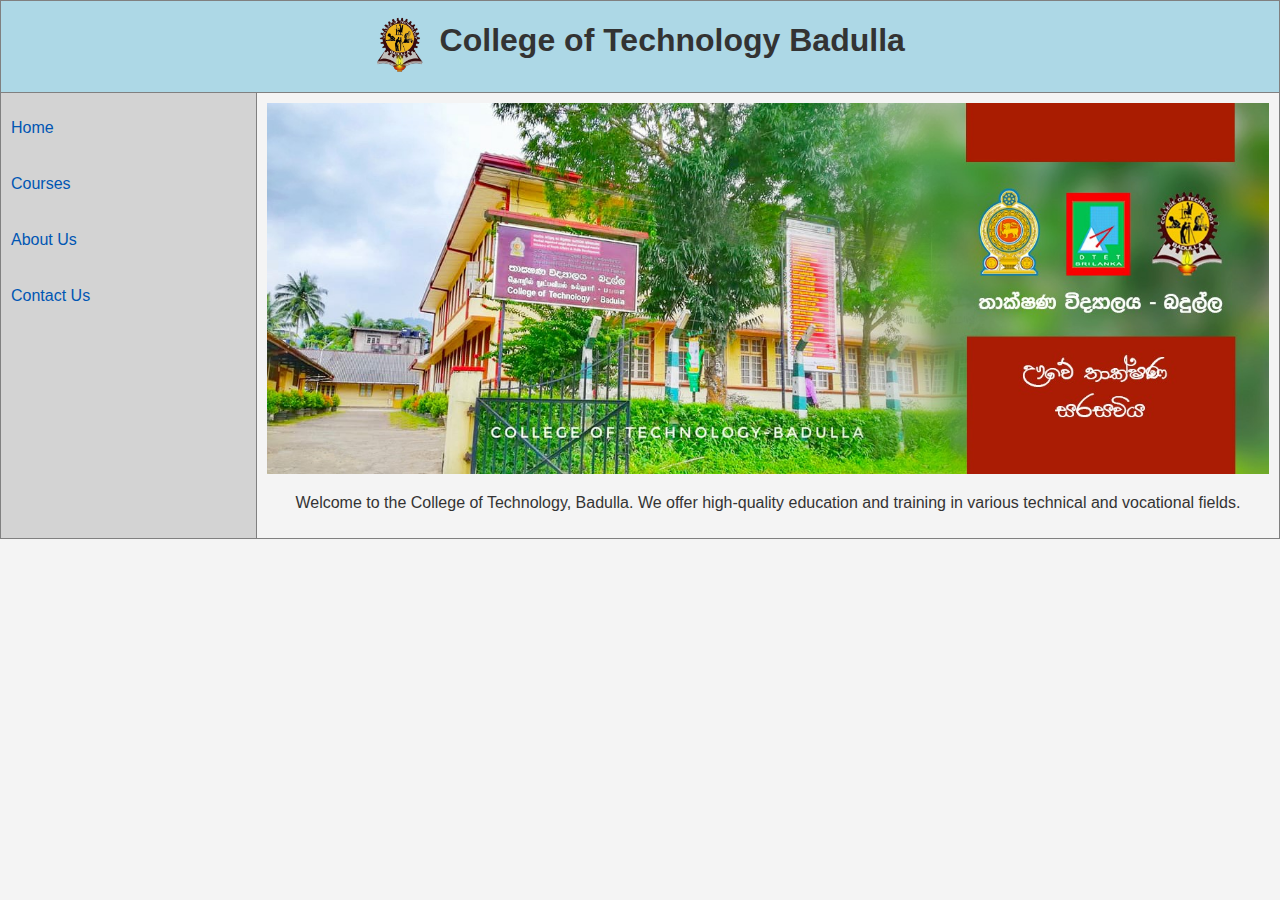
<file: index.html>
<!DOCTYPE html>
<html lang="en">
<head>
    <meta charset="UTF-8">
    <meta name="viewport" content="width=device-width, initial-scale=1.0">
    <title>College of Technology Badulla</title>
    <link rel="stylesheet" href="styles.css">
</head>
<body>
    <table border="1" width="100%" style="border-collapse: collapse;">
        <!-- Banner Section -->
        <tr>
            <td colspan="3" align="center" bgcolor="lightblue">
                <img src="images/TechnicalCollageLogo.png" alt="College Logo" width="50" style="vertical-align: middle;">
                <h1 style="display: inline; margin-left: 10px;">College of Technology Badulla</h1>
            </td>
        </tr>
        
        </tr>
        
        
        
        <!-- Content Section -->
        <tr>
            <!-- Left Side Links -->
            <td width="20%" valign="top" bgcolor="lightgray">
                
                <ul>
                    <li><a href="index.html">Home</a></li>
                    <br>
                    <li><a href="courses.html">Courses</a></li></a></li>
                    <br>
                    <li><a href="about-us.html">About Us</a></li>
                    <br>
                    <li><a href="contact-us.html">Contact Us</a></li>
                    <br>
                    
                </ul>
            </td>

            <!-- Main Content -->
            <td width="80%" valign="top" align="center">
                <img src="images\CotBadulla.jpg" alt="College of Technology Badulla" width="100%">
                <p>Welcome to the College of Technology, Badulla. We offer high-quality education and training in various technical and vocational fields.</p>
                
                
            </td>
        </tr>
    </table>
</body>
</html>
</file>
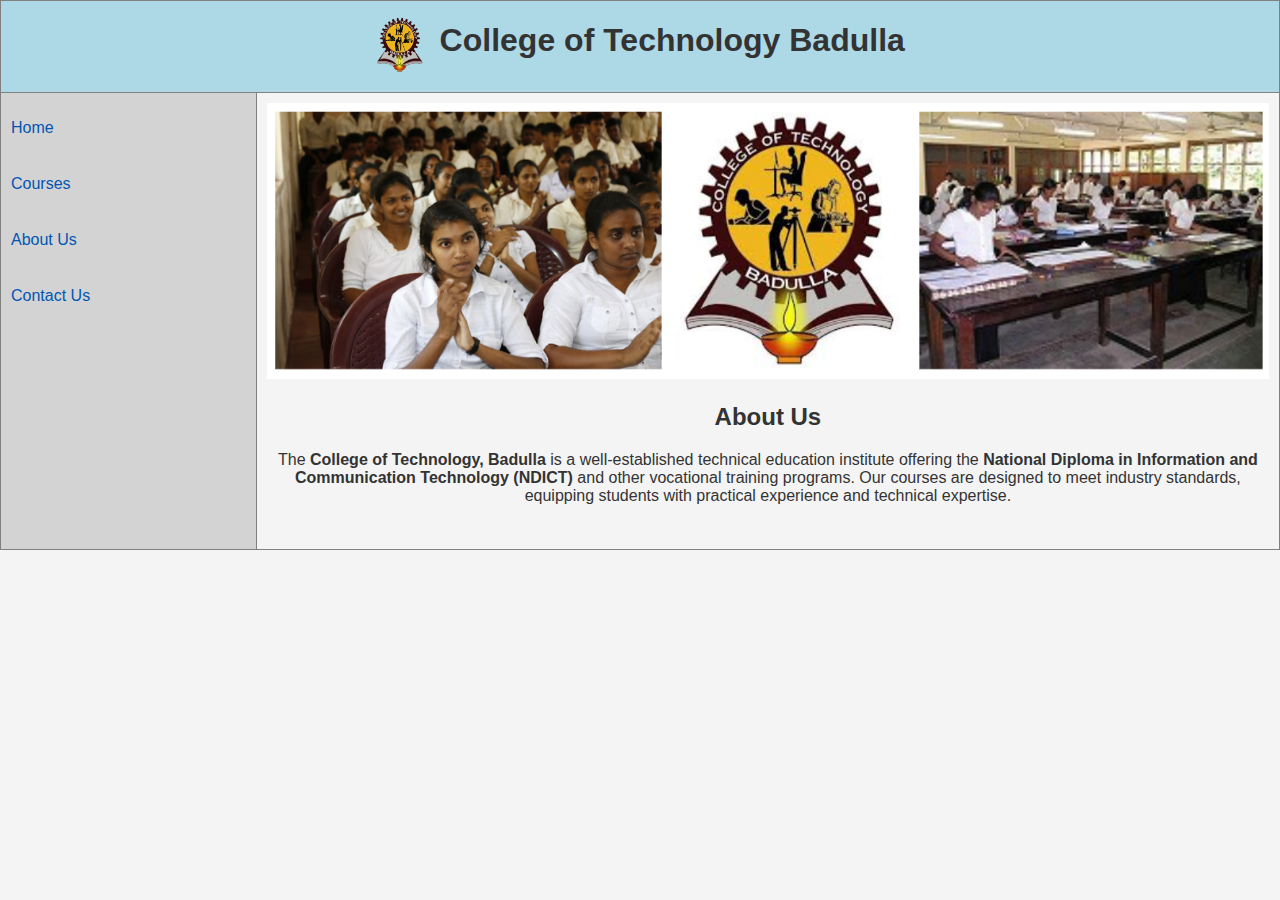
<file: about-us.html>
<!DOCTYPE html>
<html lang="en">
<head>
    <meta charset="UTF-8">
    <meta name="viewport" content="width=device-width, initial-scale=1.0">
    <title>College of Technology Badulla</title>
    <link rel="stylesheet" href="styles.css">
    
</head>
<body>
    <table border="1" width="100%" style="border-collapse: collapse;">
        <!-- Banner Section -->
        <tr>
            <td colspan="3" align="center" bgcolor="lightblue">
                <img src="images/TechnicalCollageLogo.png" alt="College Logo" width="50" style="vertical-align: middle;">
                <h1 style="display: inline; margin-left: 10px;">College of Technology Badulla</h1>
            </td>
        </tr>
        
        
        <!-- Content Section -->
        <tr>
            <!-- Left Side Links -->
            <td width="20%" valign="top" bgcolor="lightgray">
                
                <ul>
                    <li><a href="index.html">Home</a></li>
                    <br>
                    <li><a href="courses.html">Courses</a></li></a></li>
                    <br>
                    <li><a href="about-us.html">About Us</a></li>
                    <br>
                    <li><a href="contact-us.html">Contact Us</a></li>
                    <br>
                    
                </ul>
            </td>

            <!-- Main Content -->
            <td width="80%" valign="top" align="center">
                <img src="images\AboutUs.png" alt="College of Technology Badulla" width="100%">
           

                <h2>About Us</h2>
    <p>
        The <b>College of Technology, Badulla</b> is a well-established technical education institute offering the 
        <b>National Diploma in Information and Communication Technology (NDICT)</b> and other vocational training programs. 
        Our courses are designed to meet industry standards, equipping students with practical experience and technical expertise.
    </p>
    <br>

    
            </td>
            
        </tr>
    </table>
</body>
</html>
</file>
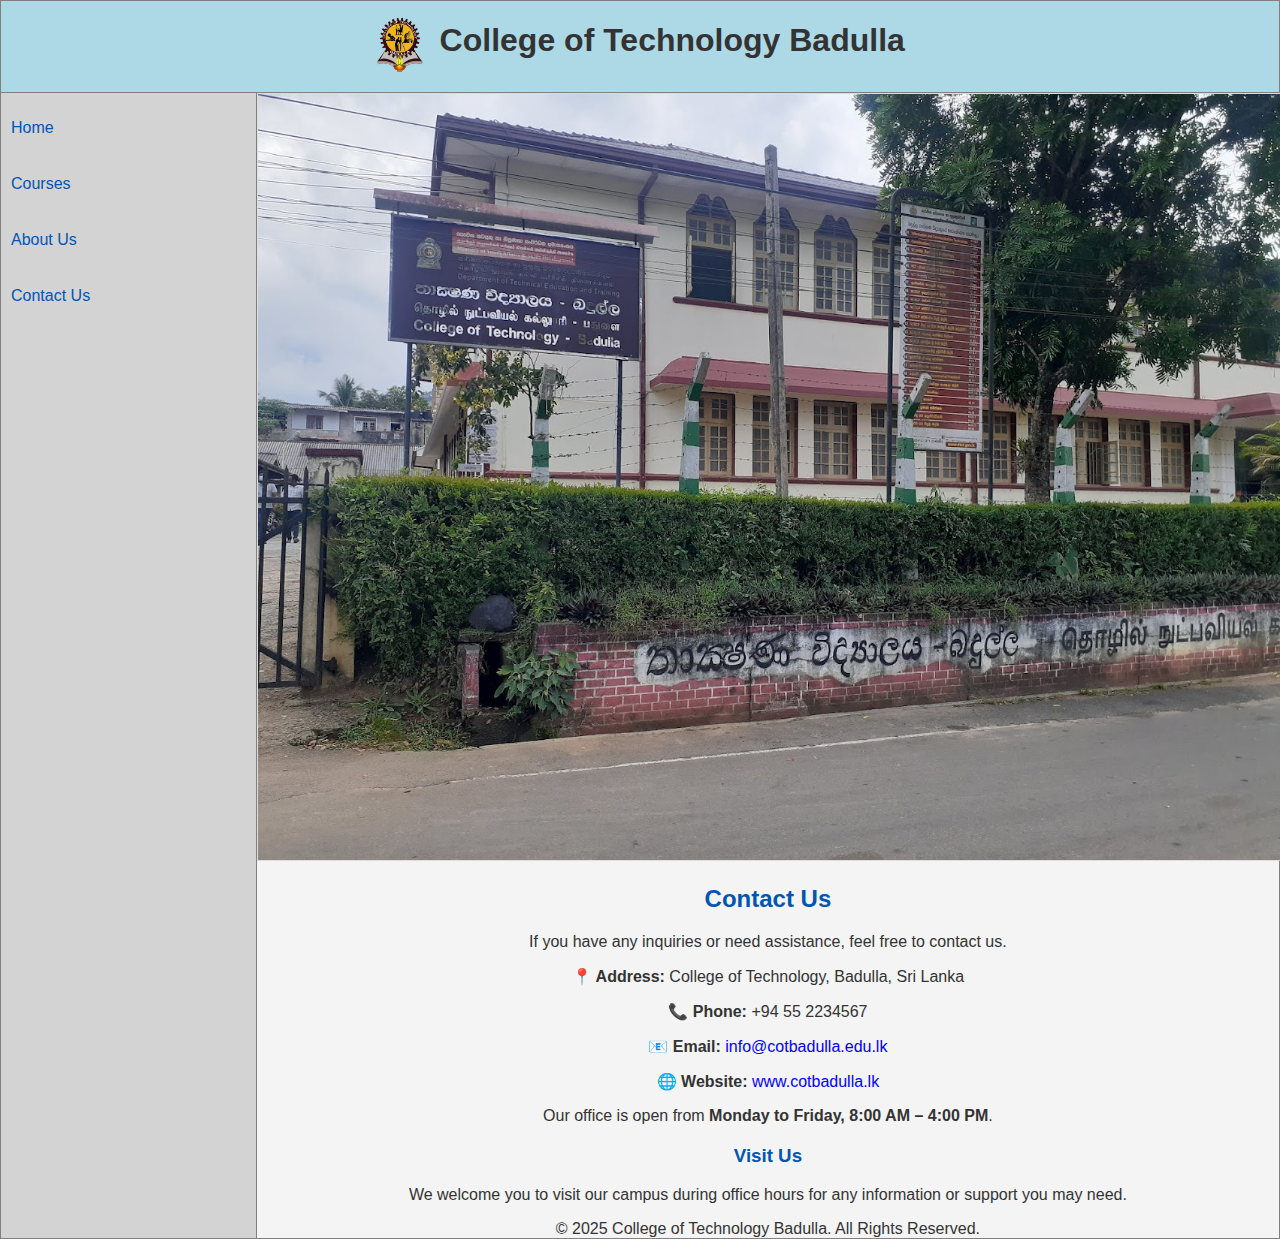
<file: Contact-us.html>
<!DOCTYPE html>
<html lang="en">
<head>
    <meta charset="UTF-8">
    <meta name="viewport" content="width=device-width, initial-scale=1.0">
    <title>College of Technology Badulla</title>
    <link rel="stylesheet" href="styles.css">
    
</head>
<body>
    <table border="1" width="100%" style="border-collapse: collapse;">
        <!-- Banner Section -->
         <!-- Banner Section -->
         <tr>
            <td colspan="3" align="center" bgcolor="lightblue">
                <img src="images/TechnicalCollageLogo.png" alt="College Logo" width="50" style="vertical-align: middle;">
                <h1 style="display: inline; margin-left: 10px;">College of Technology Badulla</h1>
            </td>
        </tr>
        
        
        
        <!-- Content Section -->
       
            <!-- Left Side Links -->
            <td width="20%" valign="top" bgcolor="lightgray">
                
                <ul>
                    <li><a href="index.html">Home</a></li>
                    <br>
                    <li><a href="courses.html">Courses</a></li></a></li>
                    <br>
                    <li><a href="about-us.html">About Us</a></li>
                    <br>
                    <li><a href="contact-us.html">Contact Us</a></li>
                    <br>
                    
                </ul>
            </td>

            <!-- Main Content -->
            <td width="80%" valign="top" align="center" style="padding: 0px;">
                <img src="images\Frontgate.jpg" alt="College of Technology Badulla" width="100%" style="border: 1px solid #ddd;">
                
                <h2 style="color: #0056b3; margin-top: 20px;">Contact Us</h2>
                <p>If you have any inquiries or need assistance, feel free to contact us.</p>
                
                <p><b>📍 Address:</b> College of Technology, Badulla, Sri Lanka</p>
                <p><b>📞 Phone:</b> +94 55 2234567</p>
                <p><b>📧 Email:</b> <a href="mailto:info@cotbadulla.edu.lk" style="color: blue; text-decoration: none;">info@cotbadulla.edu.lk</a></p>
                <p><b>🌐 Website:</b> <a href="index.html" style="color: blue; text-decoration: none;" target="_blank">www.cotbadulla.lk</a></p>
                <p>Our office is open from <b>Monday to Friday, 8:00 AM – 4:00 PM</b>.</p>
                
                <h3 style="color: #0056b3; margin-top: 20px;">Visit Us</h3>
                <p>We welcome you to visit our campus during office hours for any information or support you may need.</p>
            
                <p style="margin: 0;">&copy; 2025 College of Technology Badulla. All Rights Reserved.</p>

                </td>
        </tr>
        
        <!-- Footer Section -->
       
    </table>
</body>
</html>
</file>
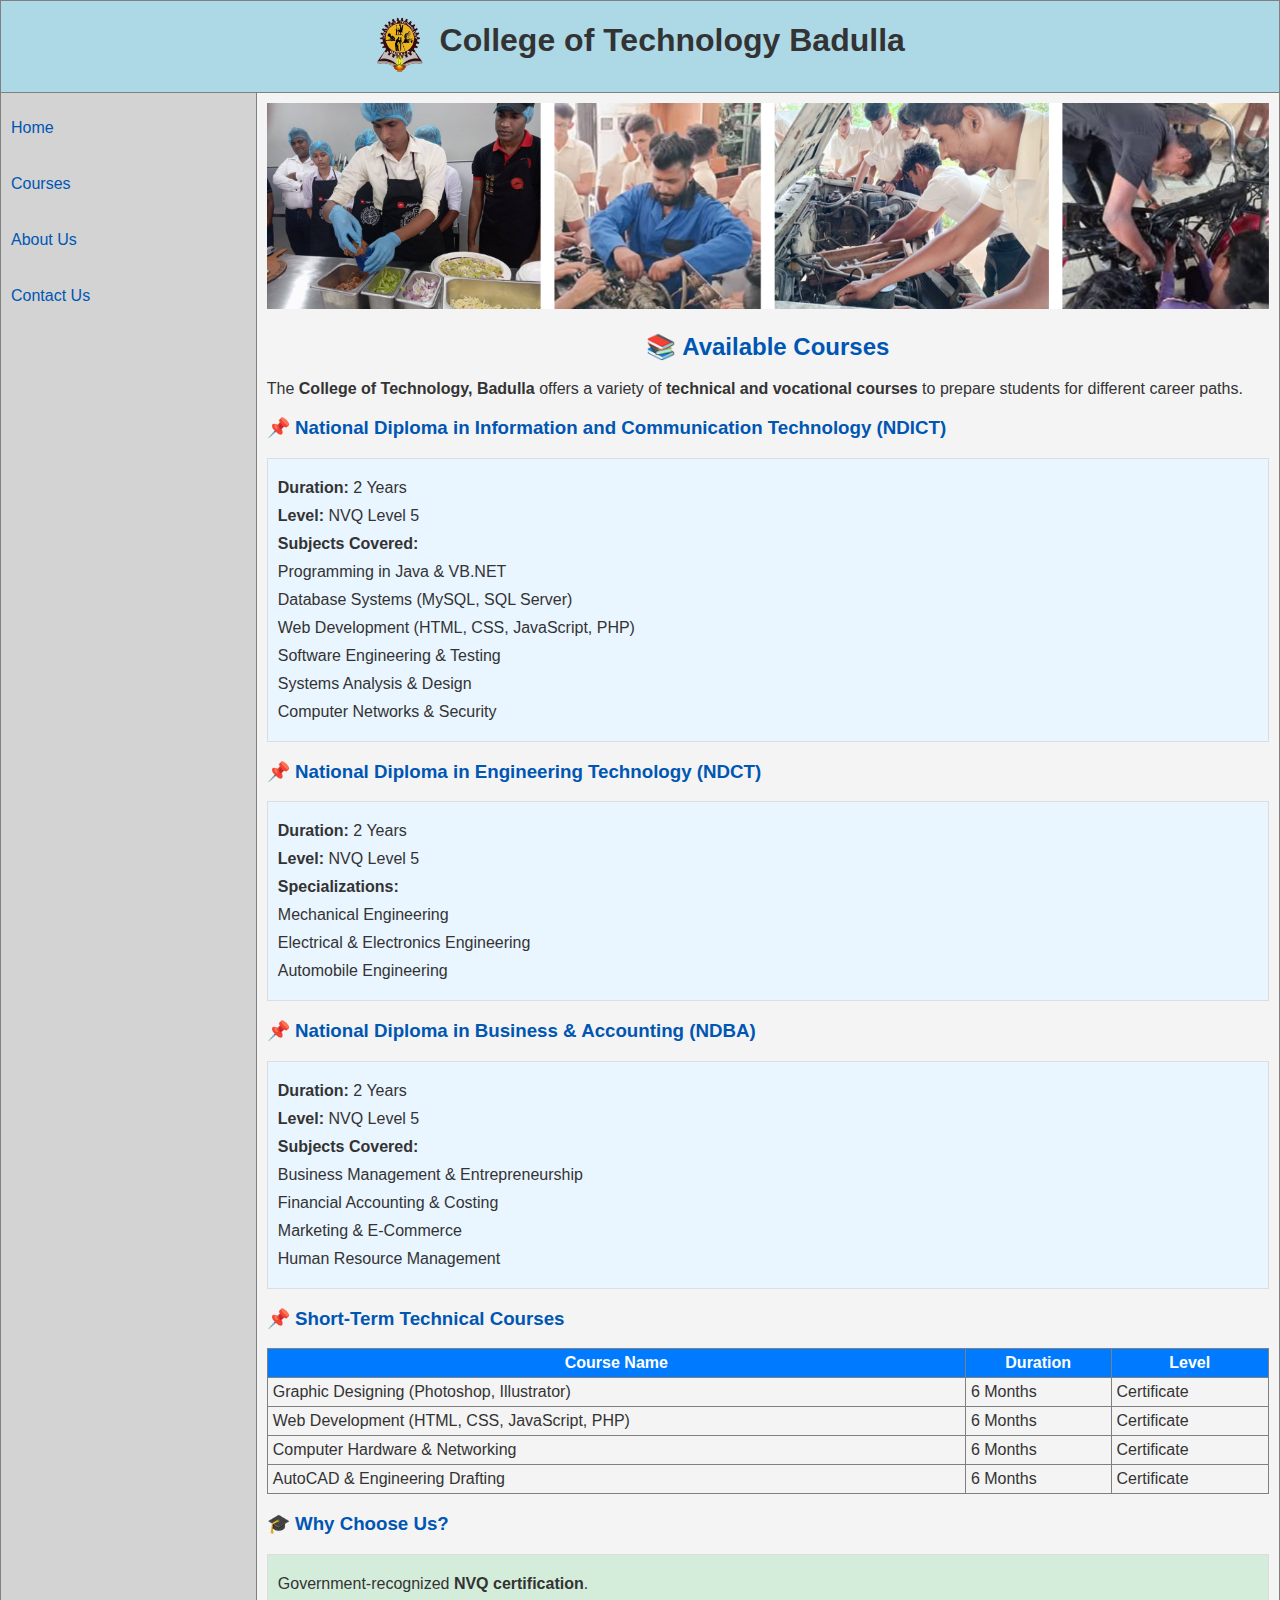
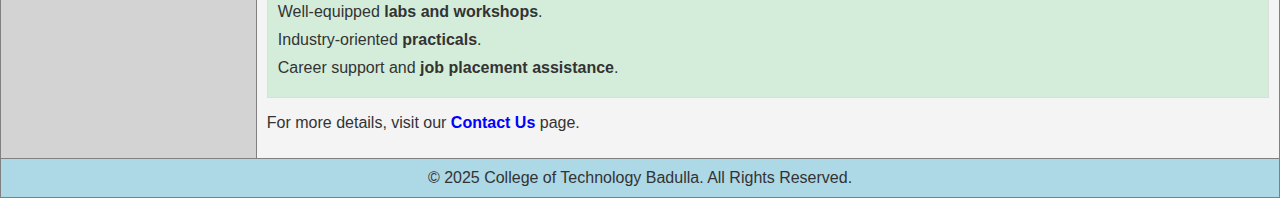
<file: courses.html>
<!DOCTYPE html>
<html lang="en">
<head>
    <meta charset="UTF-8">
    <meta name="viewport" content="width=device-width, initial-scale=1.0">
    <title>College of Technology Badulla</title>
    
    <link rel="stylesheet" href="styles.css">
</head>
<body>
    <table border="1" width="100%" style="border-collapse: collapse;">
        <!-- Banner Section -->
         <!-- Banner Section -->
         <tr>
            <td colspan="3" align="center" bgcolor="lightblue">
                <img src="images/TechnicalCollageLogo.png" alt="College Logo" width="50" style="vertical-align: middle;">
                <h1 style="display: inline; margin-left: 10px;">College of Technology Badulla</h1>
            </td>
        </tr>
        
        

        <!-- Content Section -->
        <tr>
            <!-- Left Side Links -->
            <td width="20%" valign="top" bgcolor="lightgray">
                
                <ul>
                    <li><a href="index.html">Home</a></li>
                    <br>
                    <li><a href="courses.html">Courses</a></li></a></li>
                    <br>
                    <li><a href="about-us.html">About Us</a></li>
                    <br>
                    <li><a href="contact-us.html">Contact Us</a></li>
                    <br>
                    
                </ul>
            </td>

            <!-- Main Content -->
            <td width="80%" valign="top" style="padding: 10px;">

                
                    <img src="images\FB_Images_Of_Other Courses .png" alt="College of Technology Badulla" width="100%">

                <h2 style="text-align: center; color: #0056b3;">📚 Available Courses</h2>
                <p>The <b>College of Technology, Badulla</b> offers a variety of <b>technical and vocational courses</b> to prepare students for different career paths.</p>

                <h3 style="color: #0056b3;">📌 National Diploma in Information and Communication Technology (NDICT)</h3>
                <ul style="background: #e9f5ff; padding: 10px; border: 1px solid #ddd;">
                    <li><b>Duration:</b> 2 Years</li>
                    <li><b>Level:</b> NVQ Level 5</li>
                    <li><b>Subjects Covered:</b>
                        <ul>
                            <li>Programming in Java & VB.NET</li>
                            <li>Database Systems (MySQL, SQL Server)</li>
                            <li>Web Development (HTML, CSS, JavaScript, PHP)</li>
                            <li>Software Engineering & Testing</li>
                            <li>Systems Analysis & Design</li>
                            <li>Computer Networks & Security</li>
                        </ul>
                    </li>
                </ul>

                <h3 style="color: #0056b3;">📌 National Diploma in Engineering Technology (NDCT)</h3>
                <ul style="background: #e9f5ff; padding: 10px; border: 1px solid #ddd;">
                    <li><b>Duration:</b> 2 Years</li>
                    <li><b>Level:</b> NVQ Level 5</li>
                    <li><b>Specializations:</b>
                        <ul>
                            <li>Mechanical Engineering</li>
                            <li>Electrical & Electronics Engineering</li>
                            <li>Automobile Engineering</li>
                        </ul>
                    </li>
                </ul>

                <h3 style="color: #0056b3;">📌 National Diploma in Business & Accounting (NDBA)</h3>
                <ul style="background: #e9f5ff; padding: 10px; border: 1px solid #ddd;">
                    <li><b>Duration:</b> 2 Years</li>
                    <li><b>Level:</b> NVQ Level 5</li>
                    <li><b>Subjects Covered:</b>
                        <ul>
                            <li>Business Management & Entrepreneurship</li>
                            <li>Financial Accounting & Costing</li>
                            <li>Marketing & E-Commerce</li>
                            <li>Human Resource Management</li>
                        </ul>
                    </li>
                </ul>

                <h3 style="color: #0056b3;">📌 Short-Term Technical Courses</h3>
                <table width="100%" border="1" style="border-collapse: collapse;">
                    <tr style="background-color: #007bff; color: white;">
                        <th style="padding: 5px;">Course Name</th>
                        <th style="padding: 5px;">Duration</th>
                        <th style="padding: 5px;">Level</th>
                    </tr>
                    <tr>
                        <td style="padding: 5px;">Graphic Designing (Photoshop, Illustrator)</td>
                        <td style="padding: 5px;">6 Months</td>
                        <td style="padding: 5px;">Certificate</td>
                    </tr>
                    <tr>
                        <td style="padding: 5px;">Web Development (HTML, CSS, JavaScript, PHP)</td>
                        <td style="padding: 5px;">6 Months</td>
                        <td style="padding: 5px;">Certificate</td>
                    </tr>
                    <tr>
                        <td style="padding: 5px;">Computer Hardware & Networking</td>
                        <td style="padding: 5px;">6 Months</td>
                        <td style="padding: 5px;">Certificate</td>
                    </tr>
                    <tr>
                        <td style="padding: 5px;">AutoCAD & Engineering Drafting</td>
                        <td style="padding: 5px;">6 Months</td>
                        <td style="padding: 5px;">Certificate</td>
                    </tr>
                </table>

                <h3 style="color: #0056b3;">🎓 Why Choose Us?</h3>
                <ul style="background: #d4edda; padding: 10px; border: 1px solid #ddd;">
                    <li>Government-recognized <b>NVQ certification</b>.</li>
                    <li>Well-equipped <b>labs and workshops</b>.</li>
                    <li>Industry-oriented <b>practicals</b>.</li>
                    <li>Career support and <b>job placement assistance</b>.</li>
                </ul>

                <p>For more details, visit our <b><a href="contact-us.html" style="color: blue;">Contact Us</a></b> page.</p>
            </td>
        </tr>

        <!-- Footer Section -->
        <tr>
            <td colspan="2" align="center" style="background-color: lightblue; padding: 10px;">
                <p style="margin: 0;">&copy; 2025 College of Technology Badulla. All Rights Reserved.</p>
            </td>
        </tr>
    </table>
</body>
</html>
</file>
<file: styles.css>
/* General Styles */
body {
    font-family: 'Arial', sans-serif;
    margin: 0;
    padding: 0;
    background-color: #f4f4f4;
    color: #333;
}

table {
    width: 100%;
    border-collapse: collapse;
}

td {
    padding: 10px;
}

ul {
    list-style-type: none;
    padding: 0;
}

ul li {
    margin: 10px 0;
}

a {
    text-decoration: none;
    color: #0056b3;
    transition: color 0.3s;
}

a:hover {
    text-decoration: underline;
    color: #003d99;
}

/* Banner Section */
.banner {
    text-align: center;
    background: linear-gradient(to right, #6a11cb, #2575fc);
    color: white;
    padding: 20px;
    box-shadow: 0 4px 8px rgba(0, 0, 0, 0.1);
    border-radius: 8px;
}

.banner img {
    vertical-align: middle;
}

.banner h1 {
    display: inline;
    margin-left: 10px;
    font-family: 'Georgia', serif;
}

/* Left Side Links */
.sidebar {
    background-color: lightgray;
    padding: 10px;
    box-shadow: 0 4px 8px rgba(0, 0, 0, 0.1);
    border-radius: 8px;
}

.sidebar ul li a {
    display: block;
    padding: 10px;
    color: #000;
    transition: background-color 0.3s, color 0.3s;
    border-radius: 4px;
}

.sidebar ul li a:hover {
    background-color: #ddd;
    color: #0056b3;
}

/* Main Content */
.main-content {
    padding: 20px;
    background-color: #fff;
    border: 1px solid #ddd;
    box-shadow: 0 4px 8px rgba(0, 0, 0, 0.1);
    border-radius: 8px;
}

.main-content h2, .main-content h3 {
    color: #0056b3;
    font-family: 'Georgia', serif;
    margin-top: 20px;
}

.main-content p {
    margin: 10px 0;
    line-height: 1.6;
}

.main-content img {
    width: 100%;
    border: 1px solid #ddd;
    border-radius: 8px;
}

/* Footer Section */
.footer {
    text-align: center;
    background: linear-gradient(to right, #6a11cb, #2575fc);
    color: white;
    padding: 10px;
    box-shadow: 0 -4px 8px rgba(0, 0, 0, 0.1);
    border-radius: 8px;
}

.footer p {
    margin: 0;
}
</file>
